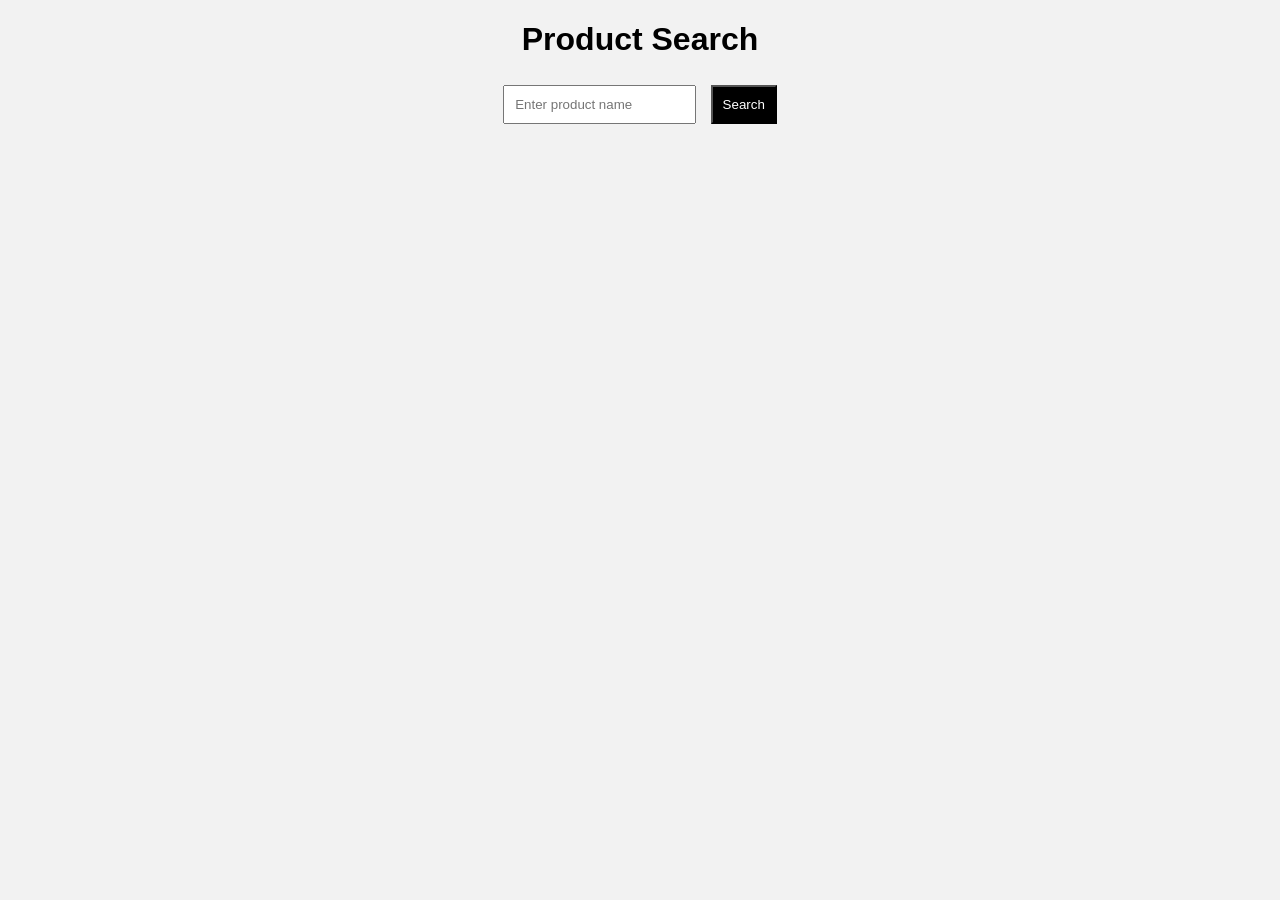
<file: index.html>
<!DOCTYPE html>
<html>
<head>
    <title>Product Search App</title>
    <link rel="stylesheet" href="style.css">
</head>

<body>

    <h1>Product Search</h1>

    <form id="searchForm">
        <input type="text" id="searchInput" placeholder="Enter product name">
        <button type="submit">Search</button>
    </form>

    <p id="message"></p>

    <div id="products"></div>

    <script src="script.js"></script>

</body>
</html>
</file>
<file: style.css>
body {
    font-family: Arial;
    text-align: center;
    background: #f2f2f2;
}

input, button {
    padding: 10px;
    margin: 5px;
}

button {
    background: black;
    color: white;
}

#products {
    display: flex;
    flex-wrap: wrap;
    justify-content: center;
    gap: 15px;
}

.product {
    background: white;
    padding: 15px;
    width: 200px;
}
</file>
